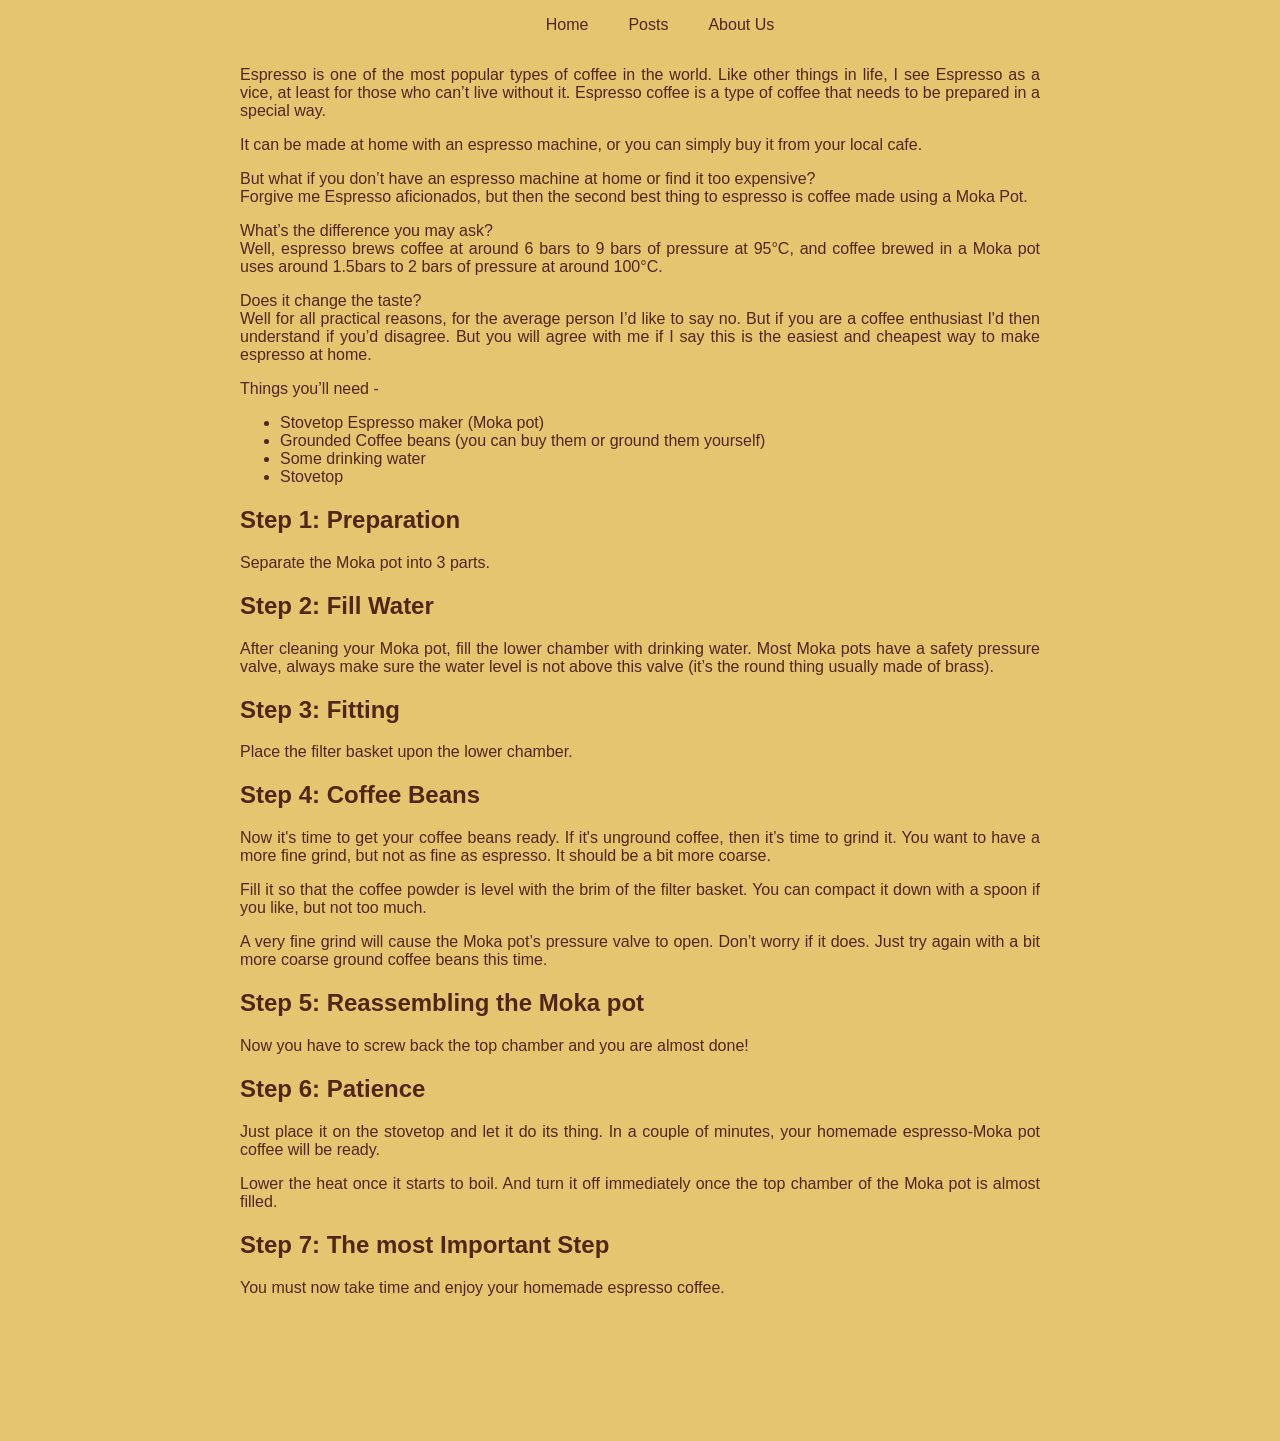
<file: posts/how-to-make-espresso-on-the-stove.html>
<!DOCTYPE html>
<html lang="en">
<head>
    <meta charset="UTF-8">
    <meta name="viewport" content="width=device-width, initial-scale=1.0">
    <title>How to Make Espresso on the Stove</title><link rel="icon" type="image/x-icon" href="/photos/logos/logo_512px_brewbrown_transparent.webp">
    <link rel="stylesheet" href="./posts.css">
</head>
<body>
    <nav>
        <ul>
            <a href="/">Home</a>
        </ul>
        <ul>
            <a href="/posts/">Posts</a>
        </ul>
        <ul>
            <a href="/about/">About Us</a>
        </ul>
    </nav>
    <p>Espresso is one of the most popular types of coffee in the world. Like other things in life, I see Espresso as a vice, at least for those who can’t live without it. Espresso coffee is a type of coffee that needs to be prepared in a special way.</p>
    <p>It can be made at home with an espresso machine, or you can simply buy it from your local cafe.</p>
    <p>But what if you don’t have an espresso machine at home or find it too expensive?<br>Forgive me Espresso aficionados, but then the second best thing to espresso is coffee made using a Moka Pot.</p>
    <p>What’s the difference you may ask?<br>Well, espresso brews coffee at around 6 bars to 9 bars of pressure at 95°C, and coffee brewed in a Moka pot uses around 1.5bars to 2 bars of pressure at around 100°C.</p>
    <p>Does it change the taste?<br>Well for all practical reasons, for the average person I’d like to say no. But if you are a coffee enthusiast I'd then understand if you’d disagree. But you will agree with me if I say this is the easiest and cheapest way to make espresso at home.</p>
    <div>
        Things you’ll need -
        <ul>
            <li>Stovetop Espresso maker (Moka pot)</li>
            <li>Grounded Coffee beans (you can buy them or ground them yourself)</li>
            <li>Some drinking water</li>
            <li>Stovetop</li>
        </ul>
    </div>
    <div>
        <h2>Step 1: Preparation</h2>
        <p>Separate the Moka pot into 3 parts.</p>
    </div>
    <div>
        <h2>Step 2: Fill Water</h2>
        <p>After cleaning your Moka pot, fill the lower chamber with drinking water. Most Moka pots have a safety pressure valve, always make sure the water level is not above this valve (it’s the round thing usually made of brass).
</p>
    </div>
    <div>
        <h2>Step 3: Fitting</h2>
        <p>Place the filter basket upon the lower chamber.</p>
    </div>
    <div>
        <h2>Step 4: Coffee Beans</h2>
        <p>Now it's time to get your coffee beans ready. If it's unground coffee, then it’s time to grind it. You want to have a more fine grind, but not as fine as espresso. It should be a bit more coarse.</p>
        <p>Fill it so that the coffee powder is level with the brim of the filter basket. You can compact it down with a spoon if you like, but not too much.</p>
        <p>A very fine grind will cause the Moka pot’s pressure valve to open. Don’t worry if it does. Just try again with a bit more coarse ground coffee beans this time.</p>
    </div>
    <div>
        <h2>Step 5: Reassembling the Moka pot</h2>
        <p>Now you have to screw back the top chamber and you are almost done!</p>
    </div>
    <div>
        <h2>Step 6: Patience</h2>
        <p>Just place it on the stovetop and let it do its thing. In a couple of minutes, your homemade espresso-Moka pot coffee will be ready.</p>
        <p>Lower the heat once it starts to boil. And turn it off immediately once the top chamber of the Moka pot is almost filled.</p>
    </div>
    <div>
        <h2>Step 7: The most Important Step</h2>
        <p>You must now take time and enjoy your homemade espresso coffee.</p>
    </div>
    <div class="tail"></div>
</body>
</html>
</file>
<file: posts/posts.css>
html {
    padding: 0;
    margin: 0;
    border: 0;
}

body {
    background-color: #e6c570;
    color: #512615;
    font-family: Tahoma, Geneva, Verdana, sans-serif;
    justify-content: center;
    align-items: center;
    min-height: 95vh;
    min-width: 500px;
    width: 50em;
    margin: 0px auto 0px auto;
    text-align: justify;
}

a {
    text-decoration: none;
    color: #512615;
}

nav {
    display: flex;
    list-style: none;
    padding: 0px;
    margin: 0em 5em 0em 5em;
    justify-content: center;
}

.tail {
    min-height: 8em;
}
</file>
